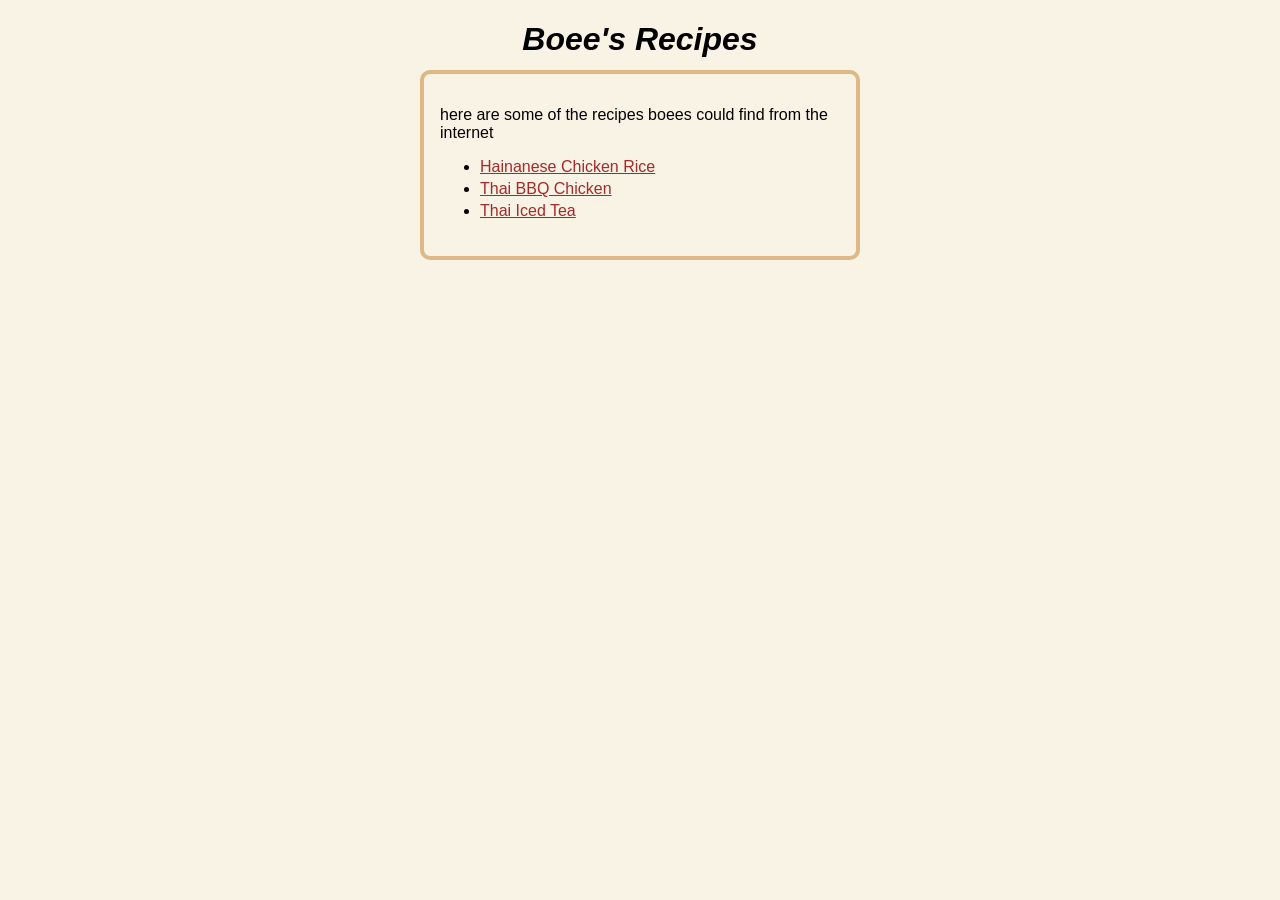
<file: index.html>
<!DOCTYPE html>
<html lang="en">
<head>
    <meta charset="UTF-8">
    <meta name="viewport" content="width=device-width, initial-scale=1.0">
    <title>Boees recipe</title>
    <link rel="stylesheet" href="style.css">
</head>
<body>
    <div class="Box">
    <h1 id="title"><em>Boee's Recipes</em></h1>
    <div class=" content">
    <p>here are some of the recipes boees could find from the internet
        <ul>
            <li><a href="recipes/hainanese-chicken-rice.html" target="_self">Hainanese Chicken Rice</a></li>
            <li><a href="recipes/thai-BBQ-chicken.html" target="_self">Thai BBQ Chicken</a></li>
            <li><a href="recipes/thai-iced-tea.html" target="_self">Thai Iced Tea</a></li>
        </ul>
    </p>
    </div>
    </div>
    
</body>
</html>
</file>
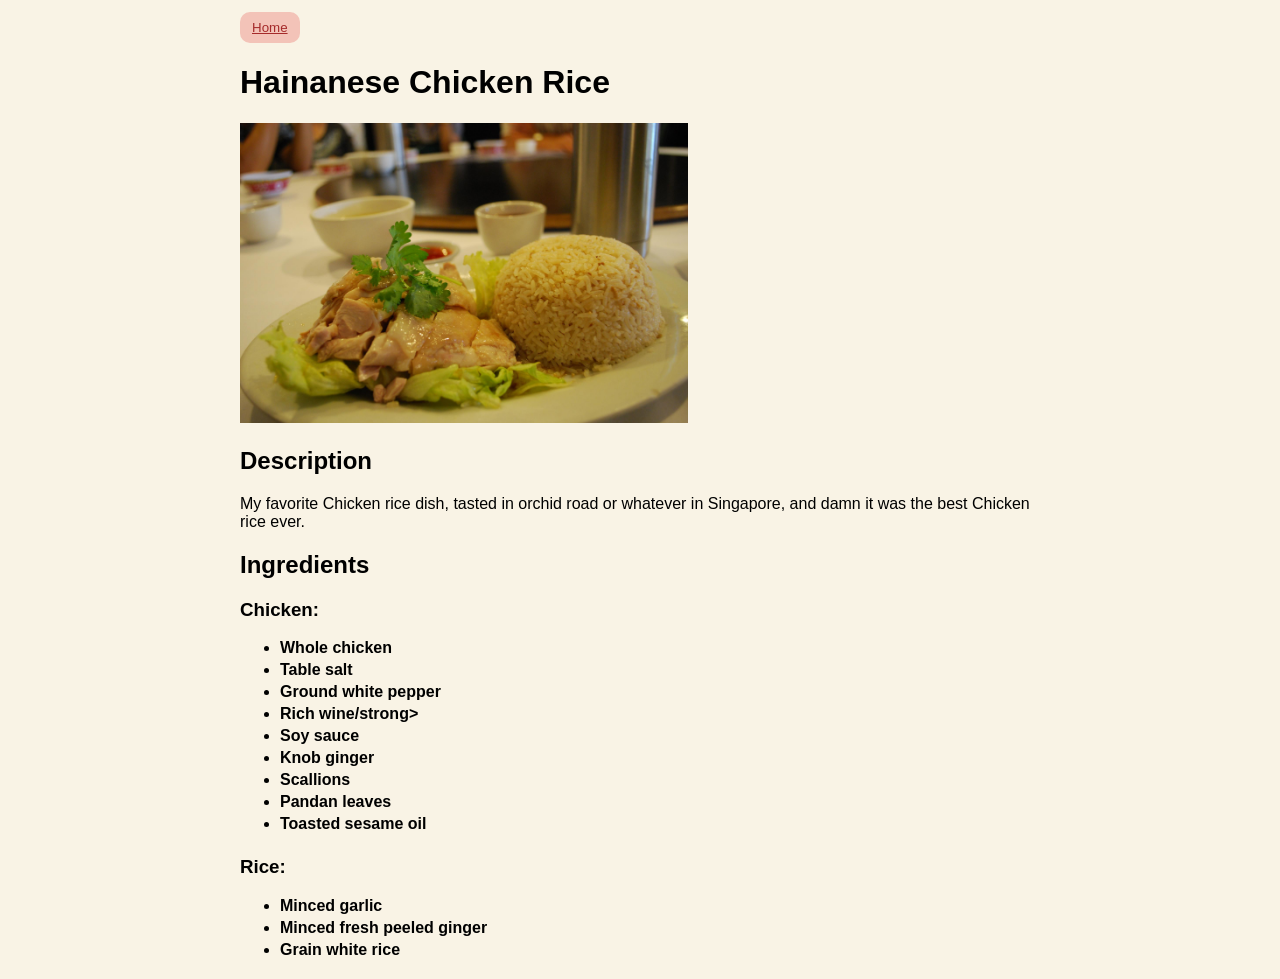
<file: recipes/hainanese-chicken-rice.html>
<!DOCTYPE html>
<html lang="en">
<head>
    <meta charset="UTF-8">
    <meta name="viewport" content="width=device-width, initial-scale=1.0">
    <title>Hainanese Chicken Rice</title>
    <link rel="stylesheet" href="../style.css">
</head>
<body>
    <div class="Box">
    <button><a href="../index.html">Home</a></button>
    <h1>Hainanese Chicken Rice</h1>
    <img src="../images/Hainanese_Chicken_Rice.jpg" alt="Hainanese Chicken Rice" height="300">
    <div class="Description">
    <h2>Description</h2>
    <p>My favorite Chicken rice dish, tasted in orchid road or whatever in Singapore, and damn it was the best Chicken rice ever.</p>
    <h2>Ingredients</h2>
    <h3>Chicken:</h3>
    <ul>
        <li><strong>Whole chicken</strong></li>
        <li><strong>Table salt</strong></li>
        <li><strong>Ground white pepper</strong></li>
        <li><strong>Rich wine/strong></li>
        <li><strong>Soy sauce</strong></li>
        <li><strong>Knob ginger</strong></li>
        <li><strong>Scallions</strong></li>
        <li><strong>Pandan leaves</strong></li>
        <li><strong>Toasted sesame oil</strong></li>
    </ul>
    <h3>Rice:</h3>
    <ul>
        <li><strong>Minced garlic</strong></li>
        <li><strong>Minced fresh peeled ginger</strong></li>
        <li><strong>Grain white rice</strong></li>
    </ul>
    </div>
    </div>

    
</body>
</html>
</file>
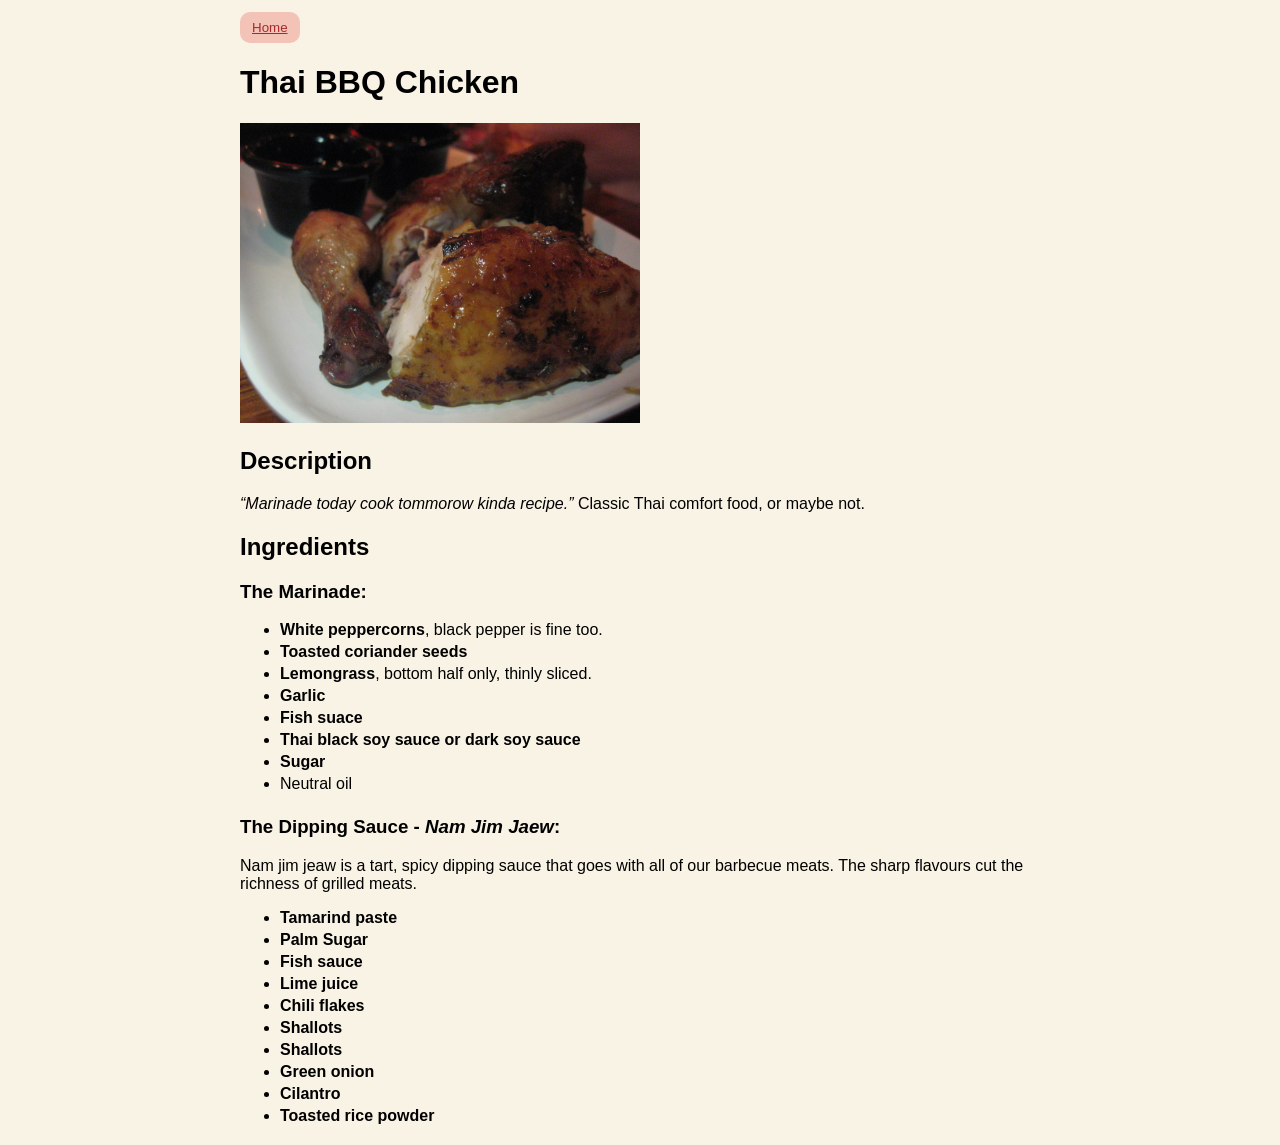
<file: recipes/thai-BBQ-chicken.html>
<!DOCTYPE html>
<html lang="en">
<head>
    <meta charset="UTF-8">
    <meta name="viewport" content="width=device-width, initial-scale=1.0">
    <title>Thai BBQ Chicken</title>
    <link rel="stylesheet" href="../style.css">
</head>
<body>
    <div class="Box">
    <button><a href="../index.html">Home</a></button>
    <h1>Thai BBQ Chicken</h1>
    <img src="../images/Thai-BBQ-Chicken.jpg" alt="Thai Barbeque Chicken" height="300">
    <div class="Description">
    <h2>Description</h2>
    <p><em><q>Marinade today cook tommorow kinda recipe.</q></em> Classic Thai comfort food, or maybe not.</p>
    <h2>Ingredients</h2>
    <h3>The Marinade:</h3>
    <ul>
        <li><strong>White peppercorns</strong>, black pepper is fine too.</li>
        <li><strong>Toasted coriander seeds</strong></li>
        <li><strong>Lemongrass</strong>, bottom half only, thinly sliced.</li>
        <li><strong>Garlic</strong></li>
        <li><strong>Fish suace</strong></li>
        <li><strong>Thai black soy sauce or dark soy sauce</strong></li>
        <li><strong>Sugar</strong></li>
        <li>Neutral oil</li>
    </ul>
    <h3>The Dipping Sauce - <em>Nam Jim Jaew</em>:</h3>
    <p>Nam jim jeaw is a tart, spicy dipping sauce that goes with all of our barbecue meats. The sharp flavours cut the richness of grilled meats.</p>
    <ul>
        <li><strong>Tamarind paste</strong></li>
        <li><strong>Palm Sugar</strong></li>
        <li><strong>Fish sauce</strong></li>
        <li><strong>Lime juice</strong></li>
        <li><strong>Chili flakes</strong></li>
        <li><strong>Shallots</strong></li>
        <li><strong>Shallots</strong></li>
        <li><strong>Green onion</strong></li>
        <li><strong>Cilantro</strong></li>
        <li><strong>Toasted rice powder</strong></li>
    </ul>
    </div>  
    </div>
</body>
</html>
</file>
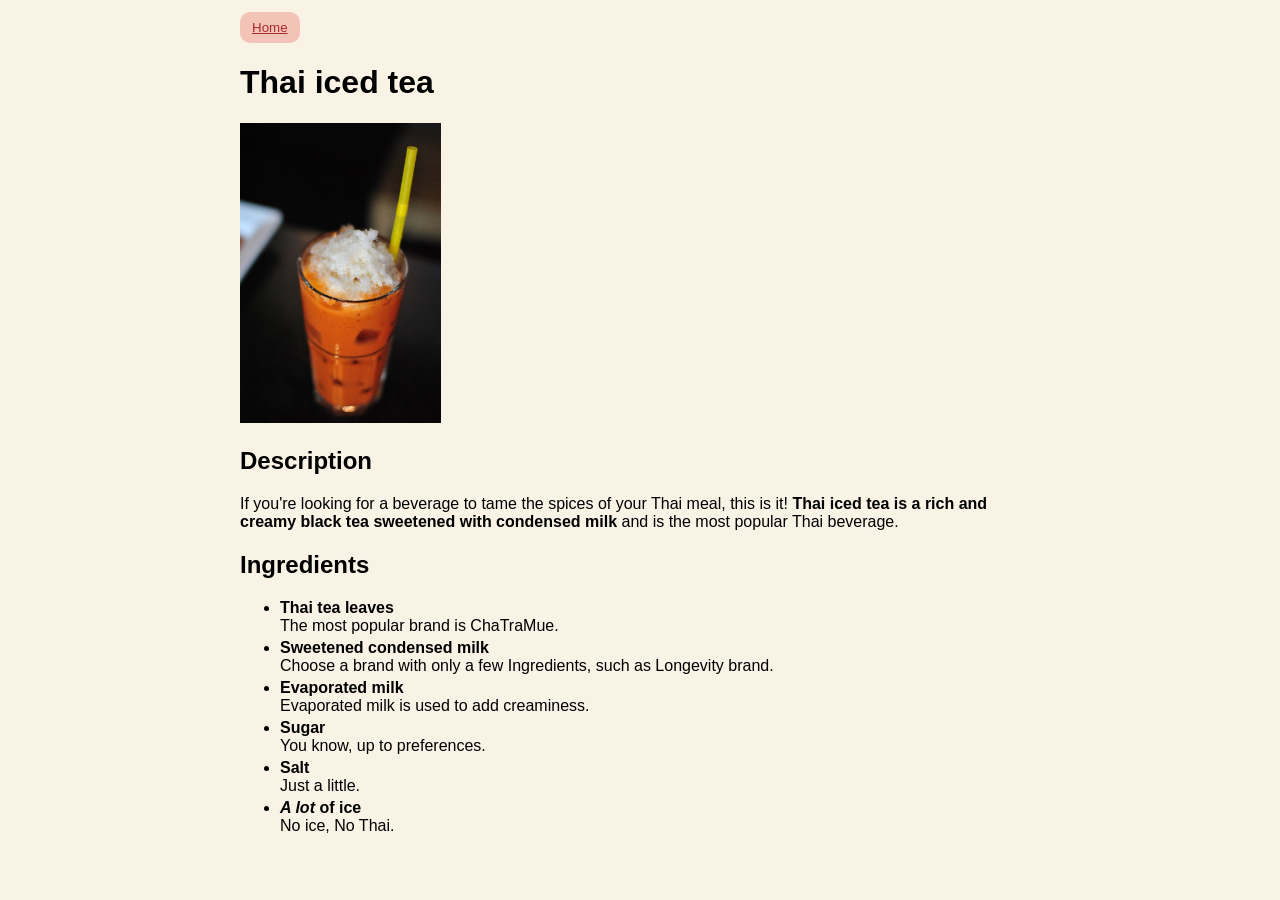
<file: recipes/thai-iced-tea.html>
<!DOCTYPE html>
<html lang="en">
<head>
    <meta charset="UTF-8">
    <meta name="viewport" content="width=device-width, initial-scale=1.0">
    <title>Thai iced tea</title>
    <link rel="stylesheet" href="../style.css">
</head>
<body>
    <div class="Box">
    <button><a href="../index.html">Home</a></button>
    <h1>Thai iced tea</h1>
    <img src="../images/thaitea.jpg" alt="Thai iced tea" height="300">
    <div class="Description">
    <h2>Description</h2>
    <p>If you're looking for a beverage to tame the spices of your Thai meal, this is it! <strong>Thai iced tea is a rich and creamy black tea sweetened with condensed milk</strong>  and is the most popular Thai beverage.</p>
    <h2>Ingredients</h2>
    <ul>
        <li><strong>Thai tea leaves</strong> <br>The most popular brand is ChaTraMue.</li>
        <li><strong>Sweetened condensed milk</strong> <br>Choose a brand with only a few Ingredients, such as Longevity brand.</li>
        <li><strong>Evaporated milk</strong> <br>Evaporated milk is used to add creaminess.</li>
        <li><strong>Sugar</strong> <br>You know, up to preferences.</li>
        <li><strong>Salt</strong> <br>Just a little.</li>
        <li><strong><em>A lot</em> of ice</strong> <br>No ice, No Thai.</li>
    </ul>
    </div>
    </div>
</body>
</html>
</file>
<file: style.css>
body {
    font-family: "Helvetica Neue", Arial, Helvetica, Arial, sans-serif;
    background-color: rgba(248, 239, 220, 0.717);
}

button {
    background-color: rgba(222, 14, 14, 0.212);
    border: none;
    text-align: center;
    padding: 8px 12px;
    border-radius: 10px;
}

.Box {
    margin: 12px auto;
    width: 800px;
}
#title {
    text-align: center;
    margin-bottom: 12px;
}

a {
    color: brown;
}
a:hover {
    color: burlywood;
    text-decoration:wavy;
    font-size: 1.2em;
}
li {
    padding-bottom: 4px;
}

.Box .content {
    height: 150px;
    width: 400px;
    border: 4px solid burlywood;
    margin: 0 auto;
    padding: 16px;
    border-radius: 10px;
}
</file>
